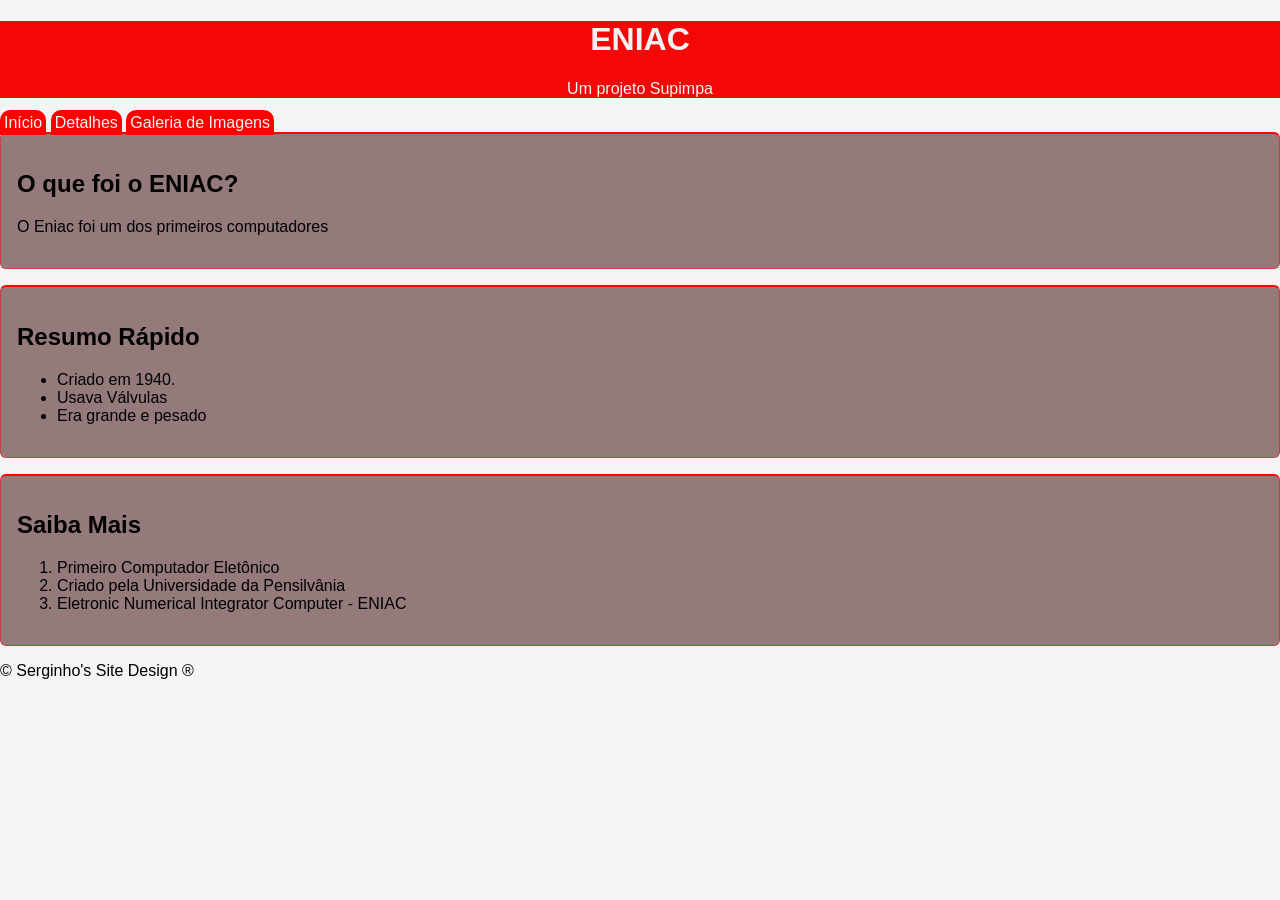
<file: index.html>
<!DOCTYPE html>
<html lang="pt-BR">

<head>
    <meta charset="UTF-8">
    <meta name="viewport" content="width=device-width, initial-scale=1.0">
    <title>Eniac - Página Inícial</title>
    <link rel="stylesheet" href="style.css">
</head>

<body>
    <header>
        <h1>ENIAC</h1>
        <p>Um projeto Supimpa</p>
    </header>
    <nav>
        <a href="index.html">Início</a>
        <a href="detalhes.html">Detalhes</a>
        <a href="galeria.html">Galeria de Imagens</a>
    </nav>
    <main>
        <section class="bloco">
            <h2>O que foi o ENIAC?</h2>
            <p>O Eniac foi um dos primeiros computadores</p>
        </section>
        <section class="bloco">
            <h2>Resumo Rápido</h2>
            <ul><!--Unordered List - Lista sem ordenamento-->
                <li>Criado em 1940.</li><!--List Item-->
                <li>Usava Válvulas</li>
                <li>Era grande e pesado</li>
            </ul>
        </section>
        <section class="bloco">
            <h2>Saiba Mais</h2>
            <ol><!--Ordered List - Lista Ordenada-->
                <li>Primeiro Computador Eletônico</li>
                <li>Criado pela Universidade da Pensilvânia</li>
                <li>Eletronic Numerical Integrator Computer - ENIAC</li>
            </ol>
        </section>
    </main>
    <footer>
        <p>&copy; Serginho's Site Design &reg;</p>
    </footer>
</body>

</html>
</file>
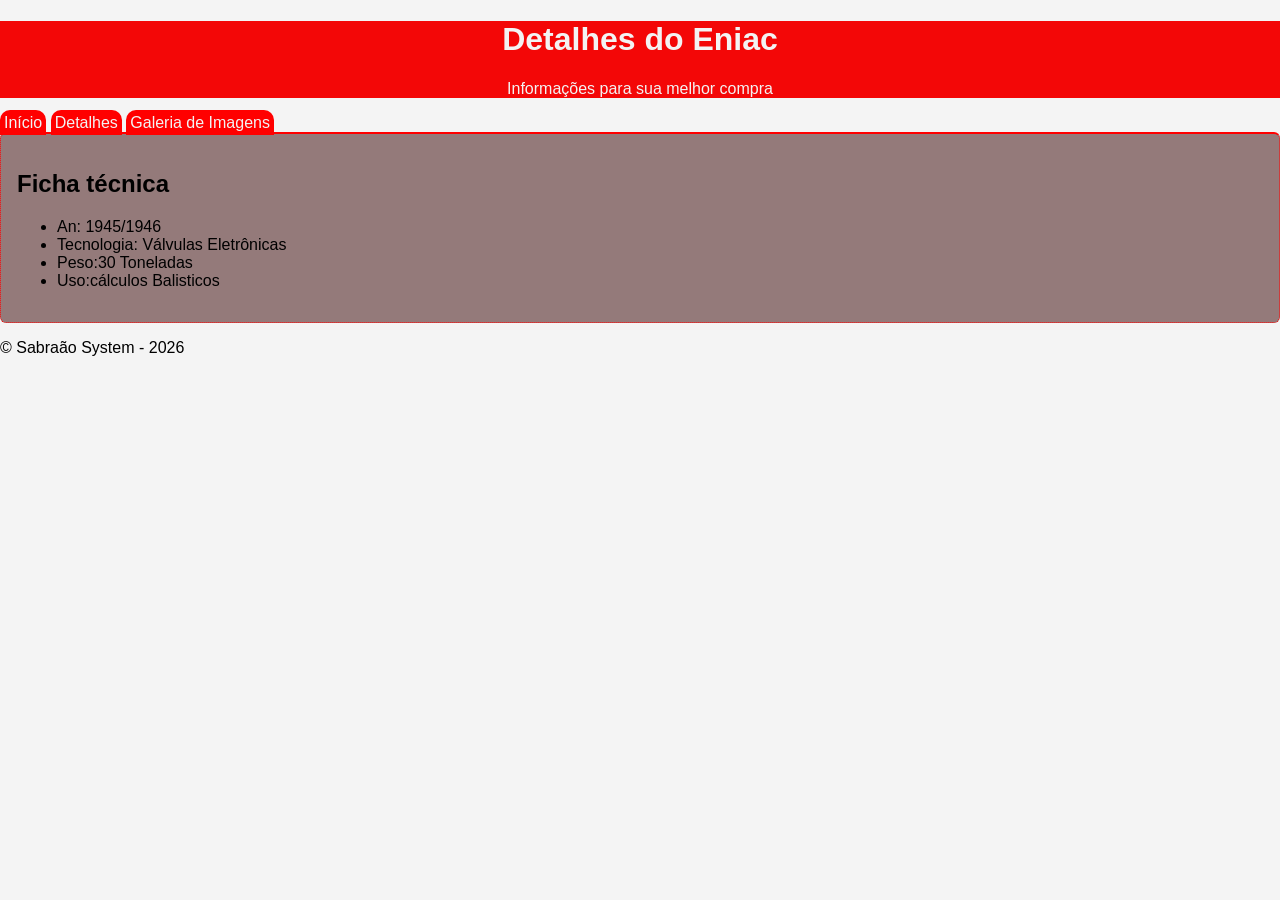
<file: detalhes.html>
<!DOCTYPE html>
<html lang="pt-BR">

<head>
    <meta charset="UTF-8">
    <meta name="viewport" content="width=device-width, initial-scale=1.0">
    <title>Eniac - Detalhes</title>
    <link rel="stylesheet" href="style.css">
</head>

<body>
    <header>
        <h1> Detalhes do Eniac</h1>
        <p>Informações para sua melhor compra</p>
    </header>

    <nav>
        <a href="index.html">Início</a>
        <a href="detalhes.html">Detalhes</a>
        <a href="galeria.html">Galeria de Imagens</a>
    </nav>

    <main>
        <section class="bloco">
            <h2>Ficha técnica</h2>
            <ul>
                <li>An: 1945/1946</li>
                <li>Tecnologia: Válvulas Eletrônicas</li>
                <li>Peso:30 Toneladas</li>
                <li>Uso:cálculos Balisticos</li>
            </ul>
        </section>
    </main>
    <footer>
        <p>&copy; Sabraão System - 2026</p>
    </footer>
</body>

</html>
</file>
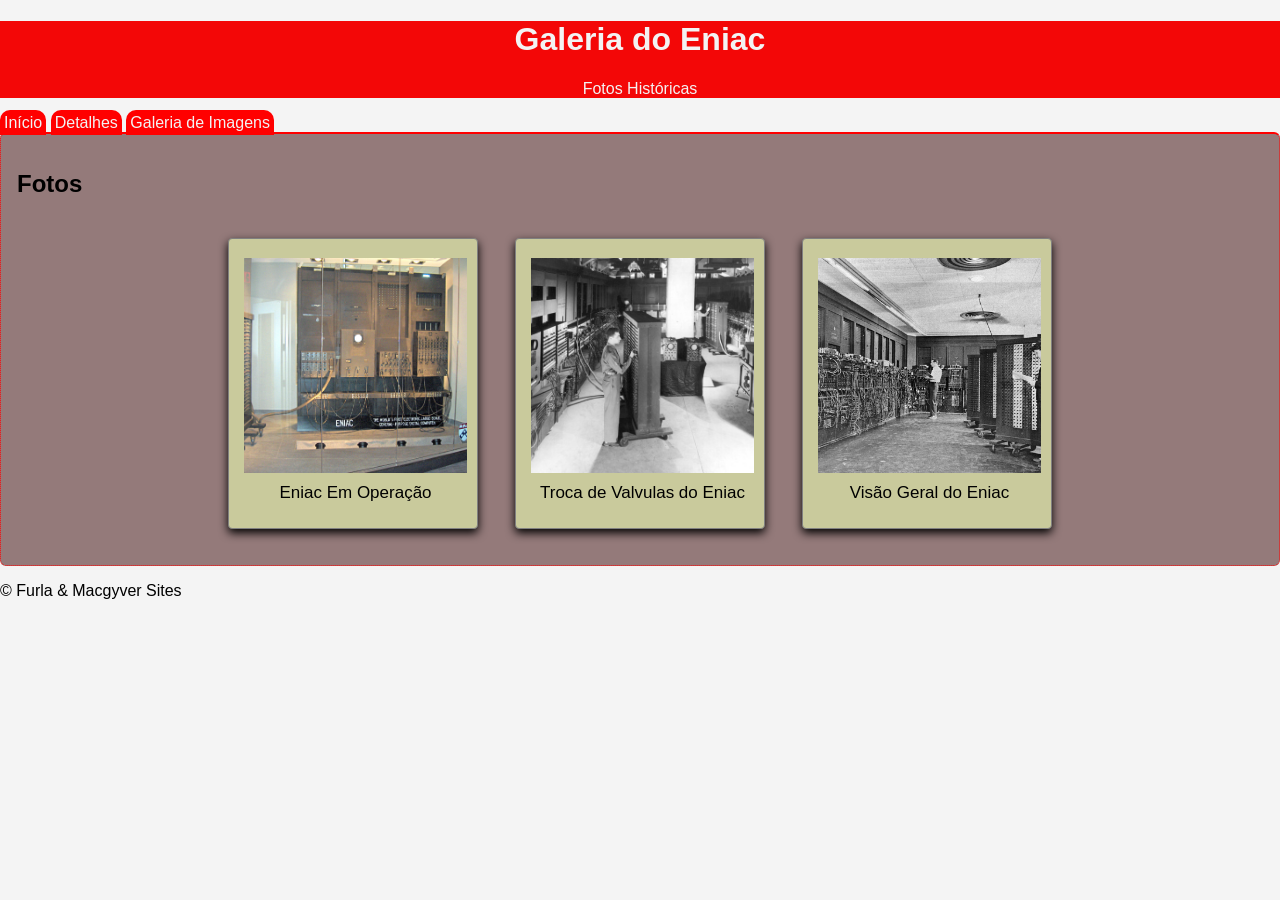
<file: galeria.html>
<!DOCTYPE html>
<html lang="pt-BR">

<head>
    <meta charset="UTF-8">
    <meta name="viewport" content="width=device-width, initial-scale=1.0">
    <title>Galeria</title>
    <link rel="stylesheet" href="style.css">
</head>

<body>
    <header>
        <h1> Galeria do Eniac</h1>
        <p>Fotos Históricas</p>
    </header>

    <nav>
        <a href="index.html">Início</a>
        <a href="detalhes.html">Detalhes</a>
        <a href="galeria.html">Galeria de Imagens</a>
    </nav>

    <main>
        <section class="bloco">
            <h2>Fotos</h2>
            <div id="galeria"><!--diferente do class o if só pode ter 1 por página-->
                <div class="foto">
                    <img src="ENIAC_1.jpg" alt="Eniac em Operação">
                    <div class="legenda">Eniac Em Operação</div>
                    </div>

                <div class="foto">
                    <img src="eniac2.jpg" alt="Eniac em Operação">
                    <div class="legenda">Troca de Valvulas do Eniac</div>
                    </div>

                <div class="foto">
                    <img src="eniac3.jpg" alt="Eniac em Operação">
                    <div class="legenda">Visão Geral do Eniac</div>
                    </div>
            </div>
        </section>
    </main>
    <footer>
        &copy; Furla & Macgyver Sites
    </footer>
</body>

</html>
</file>
<file: style.css>
*{
    /*bloco de reset*/
    box-sizing: border-box;
}
body{
    margin: 0px;
    font-family: Arial, Helvetica, sans-serif;
    background-color: #f4f4f4; /*cor em hexadecimal*/
}
header{
    background-color: #f30707; /*cinza cocô kkk*/
    color: #f3f3f3;/*branco em hexadecimal*/
    text-align: center; /*centraliza o texto*/
}
nav a{/*nav navigation a a, de link vou trabalhar só no link*/
    color:rgb(243, 243, 243);
    text-decoration: none; /*tirei toda a decoração do texto*/
    padding: 4px;
    border-top-left-radius: 10px;
    border-top-right-radius: 10px;/*radius é a borda arredondada*/
    background-color: rgb(255, 0, 0);
    border-bottom-color: rgb(255, 51, 0);
}
nav a:hover{color:red;}
.bloco{/*declaração de class, a class procede de "." */
    background-color: #7c5c5ccc;
    color: black;
    border: 1px dotted rgb(255, 0, 0);/*borda geral*/
    border-radius: 6px;
    padding: 16px;
    margin-bottom: 16px;
    border-top: 2px solid rgb(255, 0, 0);/*borda superior solida*/
}
#galeria{ /* #significa id, onde coloca-se por ex.: id="galeria" sópode ter 1 com mesmo nome por página*/
    display: flex;
    flex-wrap: wrap;
    gap: 37px; /*espaço entre elementos dentro do id*/
    justify-content: center; /*reforçando que ele vai estar "flexivel"*//*center centraliza na horizontal*/
    padding: 20px;
}
.foto{
    background: rgb(201, 202, 156);
    padding: 19px 10px 25px 15px; /*lat dir, esq, baixo e topo*/
    border: 1px solid gray;
    box-shadow: 0 4px 10px #000000 ;
    width: 250px;/*largura*/
    text-align: center;
    border-radius: 4px;
}
.foto img{
    width: 100%;
    height: 215px;
    object-fit: cover; /*efeito de sobrepor*/
    display: block;
}
.foto:hover{
    transform: scale(1.50) rotate(2deg);
}
.legenda{
    margin-top: 10px;
    font-family: 'Franklin Gothic Medium', 'Arial Narrow', Arial, sans-serif;
    font-size: 17px;
    font-style: italic, bold;
}
</file>
